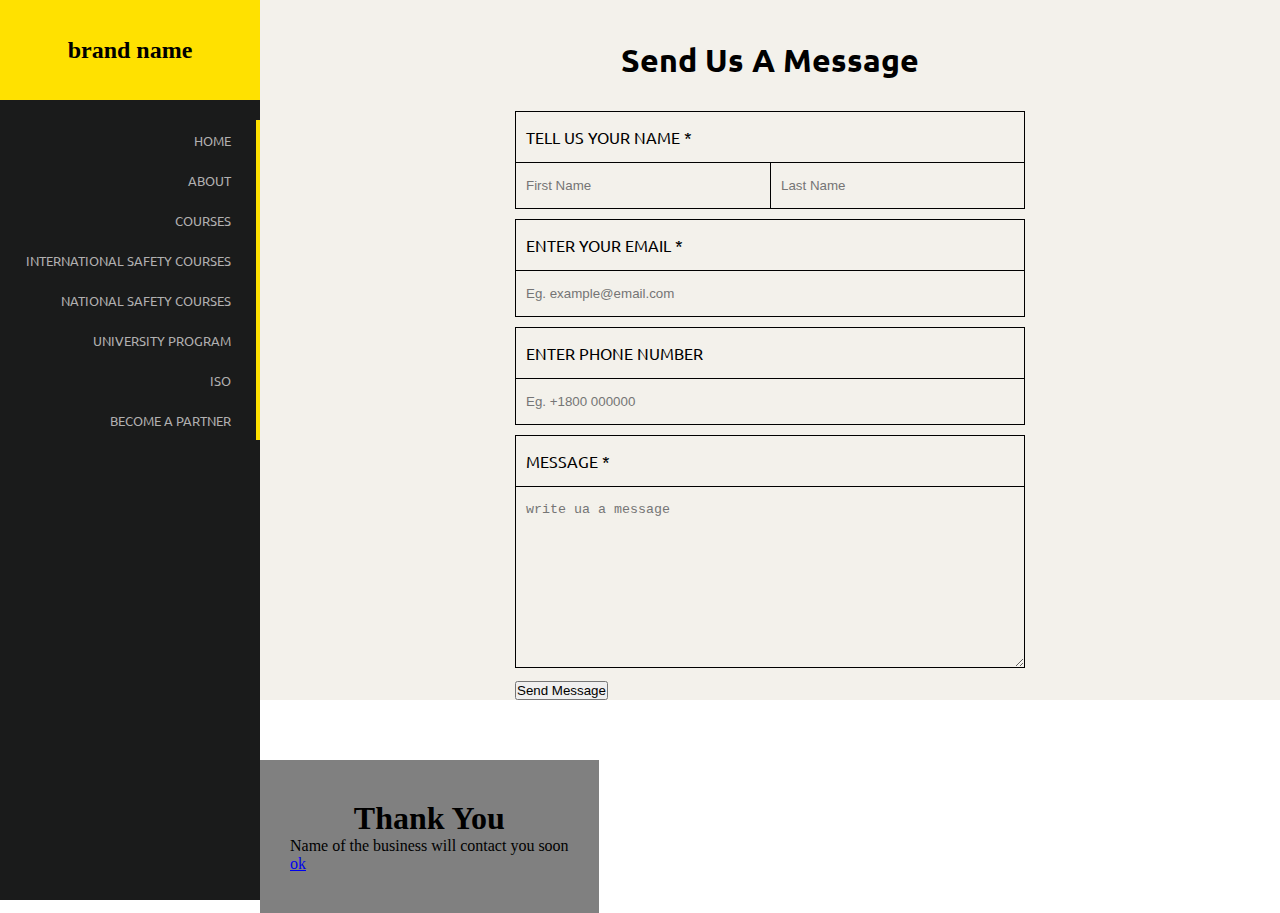
<file: docs/contact_us.html>
<!DOCTYPE html>
<html lang="en">
<head>
    <meta charset="UTF-8">
    <meta name="viewport" content="width=device-width, initial-scale=1.0">
    <link rel="preconnect" href="https://fonts.gstatic.com">
    <link href="https://fonts.googleapis.com/css2?family=Ubuntu&display=swap" rel="stylesheet">
    <link rel="stylesheet" stylesheet='text/css' href="main.css">
    <title>Home</title>
    <!-- <script src="https://smtpjs.com/v3/smtp.js"></script> -->
</head>
<body>
    <div class="container">
        <div class="side_bar">
            <div class="logo">
                <h2>brand name</h2>
                <div class="toggle_menu"></div>
            </div>
            <div class="nav">
                <div class="navbar"><a href='index.html'><p>home</p></a></div>
                <div class="navbar"><a href="#"><p>about</p></a></div>
                <div class="navbar"><a href="#"><p>courses</p></a></div>
                <div class="navbar"><a href="#"><p>international safety courses</p></a></div>
                <div class="navbar"><a href="#"><p>national safety courses</p></a></div>
                <div class="navbar"><a href="#"><p>university program</p></a></div>
                <div class="navbar"><a href="#"><p>iso</p></a></div>
                <div class="navbar"><a href="#"><p>become a partner</p></a></div>
    
            </div>
        </div>
        <div class="main">
            
            <div class="contact_form_container">
                <h1 class="center">Send Us A Message</h1>
                <form class="form_container" action="https://formsubmit.co/fortempoweb@gmail.com" method="POST">
                    <p class="one_column_name_form">tell us your name *</p>
                    <input type="hidden" name="_next" value="https://elmaus.github.io/rajweb/index.html">
                    <input type="hidden" name="_captcha" value="false">
                    <div class="two_column_form">
                        <input class="contact_input_form first_row_form" name="name" type="text" name="fistname" placeholder="First Name" required>
                        <input class="contact_input_form second_row_form" type="text" name="surname" placeholder="Last Name" required>
                    </div>
                    <p class="one_column_name_form">Enter Your Email *</p>
                    <div class="one_column_form">
                        <input class="contact_input_form" type="email" name="email" placeholder="Eg. example@email.com" required>
                    </div>
                    <p class="one_column_name_form">Enter phone number</p>
                    <div class="one_column_form">
                        <input class="contact_input_form" type="number" name="number" placeholder="Eg. +1800 000000">
                    </div>
                    <p class="one_column_name_form">message *</p>
                    <div class="one_column_form">
                        <textarea cols="30" rows="10" name="message" placeholder="write ua a message" required></textarea>
                    </div>
                    <button>Send Message</button>
                    
                </form>
            </div>
            <div class="thankYou">
                <h1 class="center">Thank You</h1>
                <p class="center">Name of the business will contact you soon</p>
                <a href="index.html">ok</a>
            </div>
        </div>
    </div>
    <script type="text/javascript" src="email.js"></script>
</body>
</html>
</file>
<file: docs/main.css>
:root {
    --yellow:rgb(255, 225, 0);
    --black:rgb(26, 27, 27);
    --main_background:rgb(243, 241, 235);
    --main_font:'Ubuntu', sans-serif;
}

* {
    margin:0;
    padding:0;
    box-sizing:border-box;
}
.center {
    text-align: center;
}
/*
.container {
    width:100vw;
    height:100vh;
    background-color:white;
    display:grid;
    grid-template-columns: 260px auto;
}*/

.logo {
    background-color:var(--yellow);
    display:flex;
}

.logo h2 {
    margin:auto;
}

.toggle_menu {
    display:none;
    position:relative;
    width:90px;
    height:90px;
    background-color:red;
}

.side_bar {
    width:260px;
    height:100vh;
    position:fixed;
    display:grid;
    grid-template-rows: 100px auto;
}

.active__bar {
    color:var(--yellow);
    text-decoration:underline;
}

.nav {
    padding-top:20px;
    display:flex;
    flex-direction: column;
    justify-items: right;
    position:relative;
    height:100%;
    width:100%;
    background-color:var(--black);
    font-family: var(--main_font);
}

.navbar {
    display:flex;
    align-items: center;
    justify-content: right;
    position:relative;
    width:100%;
    height:40px;
    border-right: solid 4px var(--yellow);
}

.navbar p {
    position:absolute;
    right:0;
    padding-right:25px;

}

.nav a {
    display:flex;
    align-items:center;
    color:rgb(177, 176, 176);
    text-decoration:none;
    text-transform:uppercase;
    font-size: .80em;
}

.nav a:hover {
    color:var(--yellow);
    font-size:.8em;
}

.nav a:hover p {
    transform:translate(1.5);
}

.main {
    background-color:var(--main_background);
    width:calc(100% - 260px);
    height:100%;
    margin-left:260px;
}

.hero {
    display:flex;
    justify-content:center;
    align-items:center;
    position:relative;
    width:100%;
    height:500px;
    background-image: url(images/hero_hse.jpg), radial-gradient(rgb(71, 70, 70), black);
    background-position: right;
    background-size:cover;
    background-blend-mode: overlay;
}
.hero_email {
    position:absolute;
    display:flex;
    align-items:center;
    top:20px;
    right:30px;
    color:white;
    padding:30px 40px 20px 30px;
}

.hero_card {
    position:relative;
    align-items:center;
    width:80%;
    height:50%;
    display:grid;
    justify-content: center;
    grid-template-rows:3fr 2fr 1fr;
    color:rgb(214, 212, 212);
    font-family: var(--main_font);
}

.hero_card h1 {
    font-size:3vw;
}
.hero_card p {
    font-size:15px;
}

.hero_card_button {
    justify-content: center;
    text-align: center;
    padding:10px 15px;
    text-decoration:none;
    position:relative;
    background-color:var(--yellow);
    width:120px;
}

.hero_card_button a {
    text-decoration: none;
    color:var(--black);
    align-self: center;
    text-transform:uppercase;
    font-weight: 700;
}

.content {
    padding:50px 20px 40px 40px;
}

input {
    border:none;
    background-color: var(--main_background);
    
}
input:focus, textarea:focus {
    outline:none;
}
textarea {
    border:none;
    padding:15px 10px;
    background-color: var(--main_background);
}

.contact_form_container {
    font-family: var(--main_font);
    position:relative;
    width:50%;
    margin:auto;
    padding-top:40px;
}

.form_container {
    margin-top:30px;
}
.two_column_form {
    display:grid;
    grid-template-columns: 1fr 1fr;
    column-rule: black;
    column-width: 1px;
    position:relative;
    width:100%;
    margin-bottom:10px;
    border:solid 1px black;
}
.one_column_form {
    display:grid;
    grid-template-columns: 1fr;
    position:relative;
    width:100%;
    margin-bottom:10px;
    border:solid 1px black;
}

.second_row_form {
    border-left:solid 1px black;
}
.one_column_name_form {
    display:grid;
    grid-template-columns: 1fr;
    position:relative;
    width:100%;
    border-left:solid 1px black;
    border-right:solid 1px black;
    border-top:solid 1px black;
    padding:15px 10px;
    text-transform:uppercase;
}
.contact_input_form {
    padding:15px 10px;
}
.thankYou {
    position:absolute;
    margin:60px auto;
    padding:40px 30px;
    max-width:600px;
    background-color:rgba(2,2,2,.5);
} 

@media only screen and (max-width: 900px) {
    .side_bar {
        position:relative;
        width:100vw;
        height:90px;
        display:flex;
    }
    .logo {
        height:90px;
        width:100vw;
    }
    .toggle_menu {
        display:block;
    }
    .nav {
        display:none;
    }
    .main {
        width: 100vw;
        margin-left:0;
    }
    .hero_card h1 {
        font-size:30px;
    }


    .contact_form_container {
        width:80%;
    }
}

@media only screen and (max-width:500px) {
    .first_row_form {
        width:100px;
    }
    .second_row_form {
        border-left:solid 1px black;
        width:100px;
    }
}
</file>
